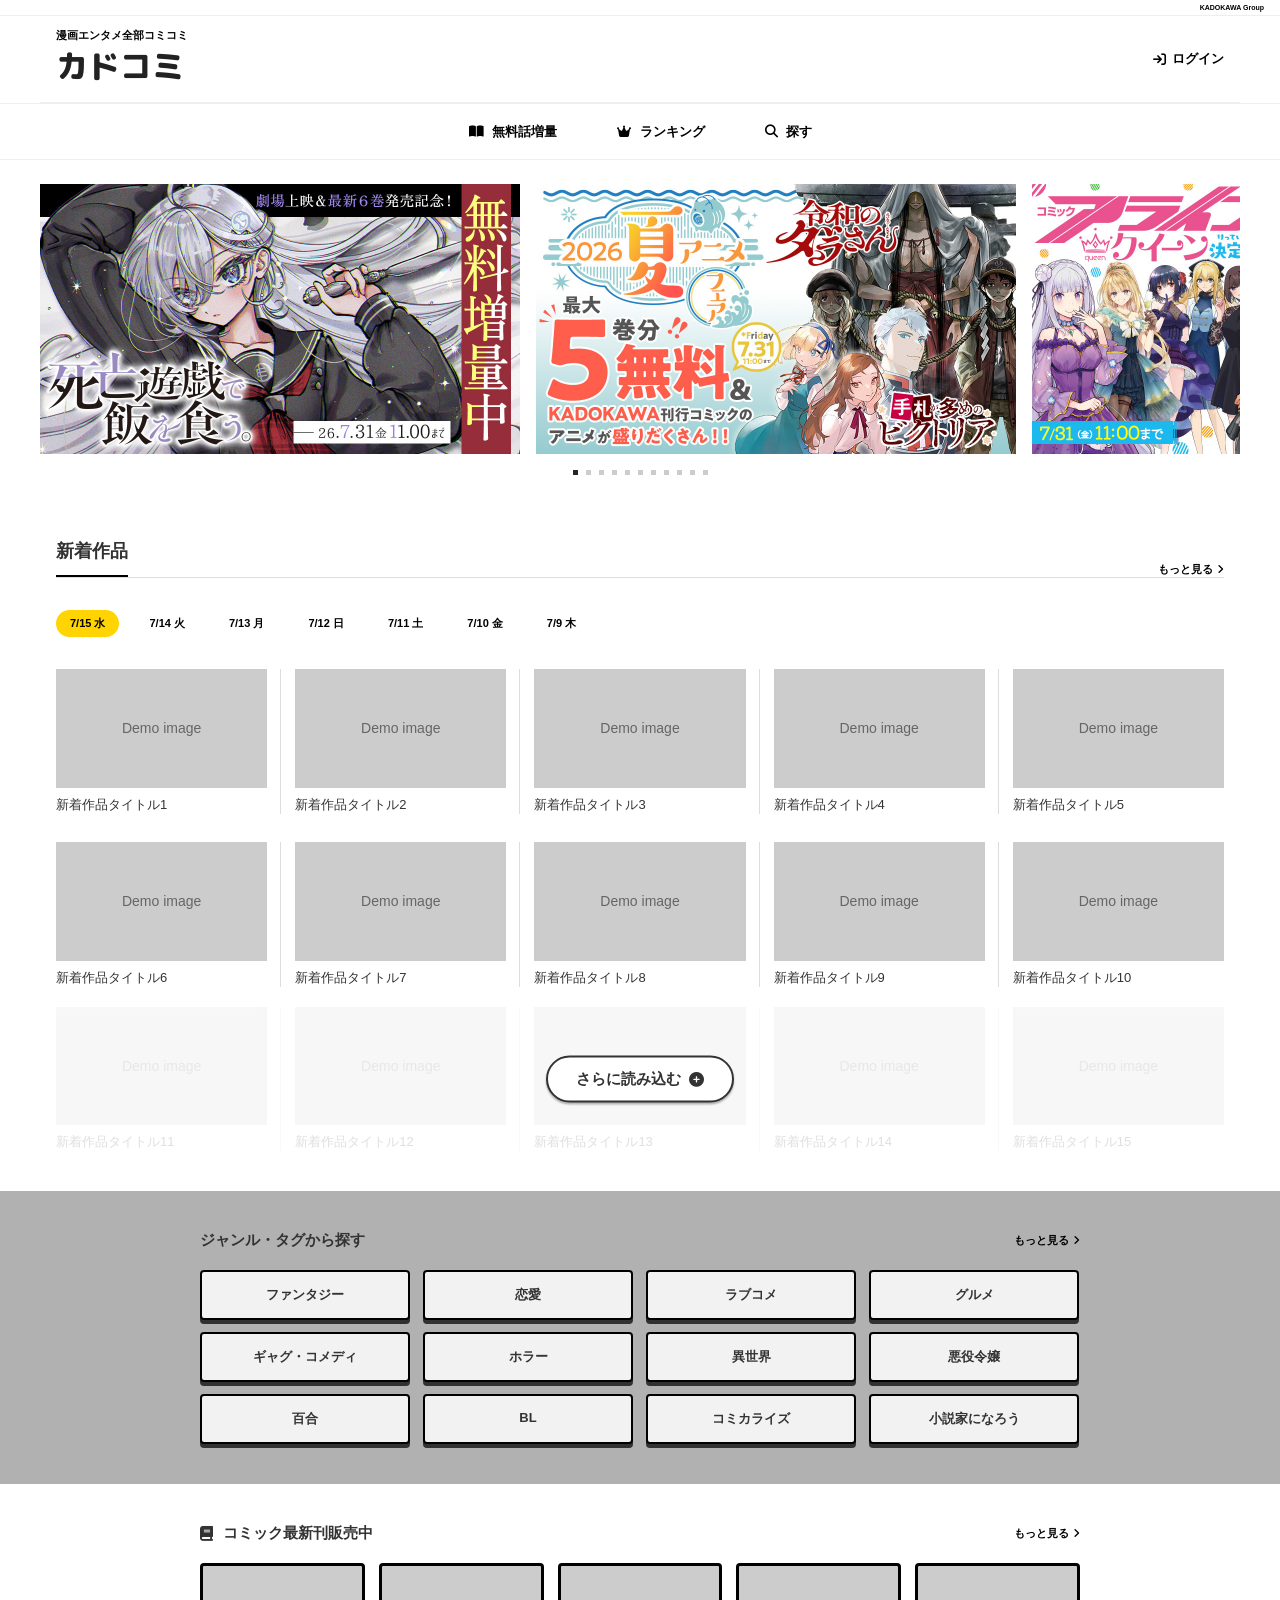
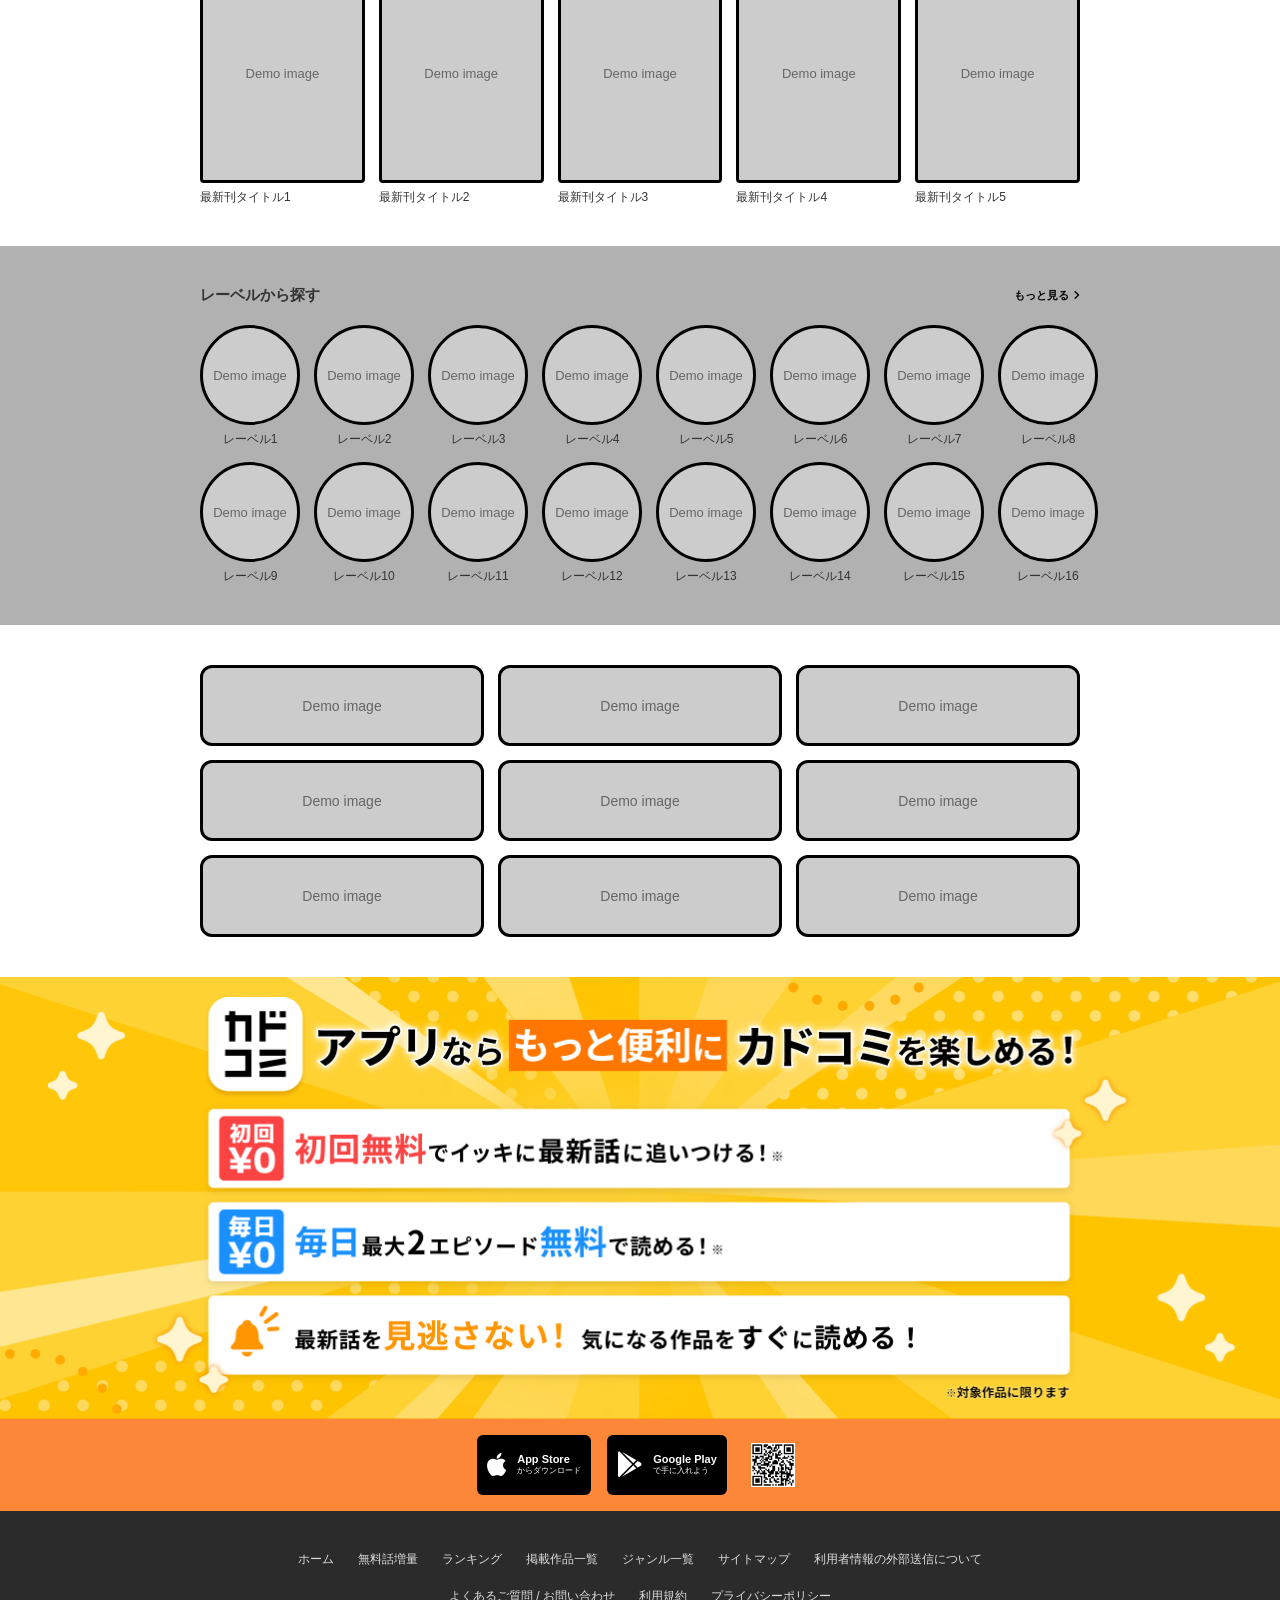
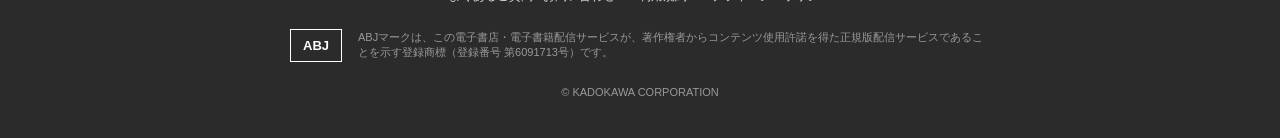
<file: index.html>
<!DOCTYPE html>
<html lang="ja">
<head>
    <meta charset="UTF-8">
    <meta name="viewport" content="width=device-width, initial-scale=1.0">
    <link rel="stylesheet" href="css/style.css">
    <link rel="stylesheet" href="https://cdnjs.cloudflare.com/ajax/libs/font-awesome/6.7.2/css/all.min.css">
    <link rel="stylesheet" href="https://fonts.googleapis.com/css2?family=M+PLUS+Rounded+1c:wght@800&display=swap">
    <title>カドコミ擬似サイト</title>
</head>
<body>

    <header class="header">

        <div class="top-bar">
            <p class="top-bar-text">KADOKAWA Group</p>
        </div>

        <div class="header-main">
            <a href="index.html" class="logo-area">
                <p class="logo-sub">漫画エンタメ全部コミコミ</p>
                <p class="logo">カドコミ</p>
            </a>

            <a href="404.html" class="login-link">
                <i class="fa-solid fa-arrow-right-to-bracket"></i>
                ログイン
            </a>
        </div>

    </header>

    <nav class="header-nav">
        <ul class="nav-list">
            <li>
                <a href="404.html">
                    <i class="fa-solid fa-book-open icon-book"></i>
                    無料話増量
                </a>
            </li>
            <li>
                <a href="404.html">
                    <i class="fa-solid fa-crown icon-crown"></i>
                    ランキング
                </a>
            </li>
            <li>
                <a href="404.html">
                    <i class="fa-solid fa-magnifying-glass icon-search"></i>
                    探す
                </a>
            </li>
        </ul>
    </nav>

    <main>

        <section class="hero">
            <div class="hero-slider">
                <div class="hero-track">
                    <a href="404.html" class="hero-slide">
                        <img src="images/019ea67f-1479-7195-9dbf-65be8c8811dd.jpg" alt="バナー画像1">
                    </a>
                    <a href="404.html" class="hero-slide">
                        <img src="images/019ebabb-6d8d-758f-b091-219b7172a973.jpg" alt="バナー画像2">
                    </a>
                    <a href="404.html" class="hero-slide">
                        <img src="images/019eede9-2f87-71d4-af38-1428bf359d37.jpg" alt="バナー画像3">
                    </a>
                    <a href="404.html" class="hero-slide">
                        <img src="images/019f23f7-ef51-766e-aaee-e67ee1238a6c.jpg" alt="バナー画像4">
                    </a>
                    <a href="404.html" class="hero-slide">
                        <img src="images/019f367a-ce0e-7d14-a510-c2630782b299.jpg" alt="バナー画像5">
                    </a>
                    <a href="404.html" class="hero-slide">
                        <img src="images/019f3687-9bc3-7d3e-8a22-bd0d7307e5b6.jpg" alt="バナー画像6">
                    </a>
                    <a href="404.html" class="hero-slide">
                        <img src="images/019f5fc3-d795-76d4-9754-eab1d4ae69c0.jpg" alt="バナー画像7">
                    </a>
                    <a href="404.html" class="hero-slide">
                        <img src="images/14893236-00e4-4842-b4b5-db1da528a8b7.jpg" alt="バナー画像8">
                    </a>
                    <a href="404.html" class="hero-slide">
                        <img src="images/76518535-2f04-4087-9804-4ca714e63f2b.jpg" alt="バナー画像9">
                    </a>
                    <a href="404.html" class="hero-slide">
                        <img src="images/89e91cdc-42d7-4fa9-946b-f43c2013e82c.jpg" alt="バナー画像10">
                    </a>
                    <a href="404.html" class="hero-slide">
                        <img src="images/c5521f5b-29b5-4efa-9ff3-e92c51d2cf8e.jpg" alt="バナー画像11">
                    </a>
                </div>
            </div>

            <div class="hero-dots"></div>
        </section>

        <section class="new-arrivals">
            <div class="section-header">
                <h2 class="section-title title-underline">新着作品</h2>
                <a href="404.html" class="more-link">
                    もっと見る
                    <i class="fa-solid fa-angle-right"></i>
                </a>
            </div>

            <div class="date-tabs">
                <a href="404.html" class="date-tab active">7/15 水</a>
                <a href="404.html" class="date-tab">7/14 火</a>
                <a href="404.html" class="date-tab">7/13 月</a>
                <a href="404.html" class="date-tab">7/12 日</a>
                <a href="404.html" class="date-tab">7/11 土</a>
                <a href="404.html" class="date-tab">7/10 金</a>
                <a href="404.html" class="date-tab">7/9 木</a>
            </div>

            <div class="arrival-grid">
                <a href="404.html" class="arrival-card">
                    <div class="arrival-image">Demo image</div>
                    <p class="arrival-title">新着作品タイトル1</p>
                </a>
                <a href="404.html" class="arrival-card">
                    <div class="arrival-image">Demo image</div>
                    <p class="arrival-title">新着作品タイトル2</p>
                </a>
                <a href="404.html" class="arrival-card">
                    <div class="arrival-image">Demo image</div>
                    <p class="arrival-title">新着作品タイトル3</p>
                </a>
                <a href="404.html" class="arrival-card">
                    <div class="arrival-image">Demo image</div>
                    <p class="arrival-title">新着作品タイトル4</p>
                </a>
                <a href="404.html" class="arrival-card">
                    <div class="arrival-image">Demo image</div>
                    <p class="arrival-title">新着作品タイトル5</p>
                </a>
                <a href="404.html" class="arrival-card">
                    <div class="arrival-image">Demo image</div>
                    <p class="arrival-title">新着作品タイトル6</p>
                </a>
                <a href="404.html" class="arrival-card">
                    <div class="arrival-image">Demo image</div>
                    <p class="arrival-title">新着作品タイトル7</p>
                </a>
                <a href="404.html" class="arrival-card">
                    <div class="arrival-image">Demo image</div>
                    <p class="arrival-title">新着作品タイトル8</p>
                </a>
                <a href="404.html" class="arrival-card">
                    <div class="arrival-image">Demo image</div>
                    <p class="arrival-title">新着作品タイトル9</p>
                </a>
                <a href="404.html" class="arrival-card">
                    <div class="arrival-image">Demo image</div>
                    <p class="arrival-title">新着作品タイトル10</p>
                </a>
            </div>

            <div class="load-more-wrapper">
                <div class="arrival-grid arrival-grid-fade">
                    <a href="404.html" class="arrival-card">
                        <div class="arrival-image">Demo image</div>
                        <p class="arrival-title">新着作品タイトル11</p>
                    </a>
                    <a href="404.html" class="arrival-card">
                        <div class="arrival-image">Demo image</div>
                        <p class="arrival-title">新着作品タイトル12</p>
                    </a>
                    <a href="404.html" class="arrival-card">
                        <div class="arrival-image">Demo image</div>
                        <p class="arrival-title">新着作品タイトル13</p>
                    </a>
                    <a href="404.html" class="arrival-card">
                        <div class="arrival-image">Demo image</div>
                        <p class="arrival-title">新着作品タイトル14</p>
                    </a>
                    <a href="404.html" class="arrival-card">
                        <div class="arrival-image">Demo image</div>
                        <p class="arrival-title">新着作品タイトル15</p>
                    </a>
                </div>

                <a href="404.html" class="load-more-button">
                    さらに読み込む
                    <i class="fa-solid fa-circle-plus"></i>

                </a>
            </div>
        </section>

        <section class="genre">
            <div class="genre-inner">
                <div class="section-header">
                    <h2 class="section-title-small">ジャンル・タグから探す</h2>
                    <a href="404.html" class="more-link">
                        もっと見る
                        <i class="fa-solid fa-angle-right"></i>
                    </a>
                </div>
                <div class="genre-grid">
                    <a href="404.html" class="genre-item">ファンタジー</a>
                    <a href="404.html" class="genre-item">恋愛</a>
                    <a href="404.html" class="genre-item">ラブコメ</a>
                    <a href="404.html" class="genre-item">グルメ</a>
                    <a href="404.html" class="genre-item">ギャグ・コメディ</a>
                    <a href="404.html" class="genre-item">ホラー</a>
                    <a href="404.html" class="genre-item">異世界</a>
                    <a href="404.html" class="genre-item">悪役令嬢</a>
                    <a href="404.html" class="genre-item">百合</a>
                    <a href="404.html" class="genre-item">BL</a>
                    <a href="404.html" class="genre-item">コミカライズ</a>
                    <a href="404.html" class="genre-item">小説家になろう</a>
                </div>
            </div>
        </section>

        <section class="new-release">
            <div class="section-header">
                <h2 class="section-title-small">
                    <i class="fa-solid fa-book"></i>
                    コミック最新刊販売中
                </h2>
                <a href="404.html" class="more-link">
                    もっと見る
                    <i class="fa-solid fa-angle-right"></i>
                </a>
            </div>
            <div class="card-grid">
                <a href="404.html" class="card">
                    <div class="card-image">Demo image</div>
                    <p class="card-title">最新刊タイトル1</p>
                </a>
                <a href="404.html" class="card">
                    <div class="card-image">Demo image</div>
                    <p class="card-title">最新刊タイトル2</p>
                </a>
                <a href="404.html" class="card">
                    <div class="card-image">Demo image</div>
                    <p class="card-title">最新刊タイトル3</p>
                </a>
                <a href="404.html" class="card">
                    <div class="card-image">Demo image</div>
                    <p class="card-title">最新刊タイトル4</p>
                </a>
                <a href="404.html" class="card">
                    <div class="card-image">Demo image</div>
                    <p class="card-title">最新刊タイトル5</p>
                </a>
            </div>
        </section>

        <section class="label-search">
            <div class="label-search-inner">
            <div class="section-header">
                <h2 class="section-title-small">
                    レーベルから探す
                </h2>
                <a href="404.html" class="more-link">
                    もっと見る
                    <i class="fa-solid fa-angle-right"></i>
                </a>
            </div>
            <div class="card-label">
                <a href="404.html" class="label">
                    <div class="label-image">Demo image</div>
                    <p class="label-title">レーベル1</p>
                </a>
                <a href="404.html" class="label">
                    <div class="label-image">Demo image</div>
                    <p class="label-title">レーベル2</p>
                </a>
                <a href="404.html" class="label">
                    <div class="label-image">Demo image</div>
                    <p class="label-title">レーベル3</p>
                </a>
                <a href="404.html" class="label">
                    <div class="label-image">Demo image</div>
                    <p class="label-title">レーベル4</p>
                </a>
                <a href="404.html" class="label">
                    <div class="label-image">Demo image</div>
                    <p class="label-title">レーベル5</p>
                </a>
                <a href="404.html" class="label">
                    <div class="label-image">Demo image</div>
                    <p class="label-title">レーベル6</p>
                </a>
                <a href="404.html" class="label">
                    <div class="label-image">Demo image</div>
                    <p class="label-title">レーベル7</p>
                </a>
                <a href="404.html" class="label">
                    <div class="label-image">Demo image</div>
                    <p class="label-title">レーベル8</p>
                </a>
                <a href="404.html" class="label">
                    <div class="label-image">Demo image</div>
                    <p class="label-title">レーベル9</p>
                </a>
                <a href="404.html" class="label">
                    <div class="label-image">Demo image</div>
                    <p class="label-title">レーベル10</p>
                </a>
                <a href="404.html" class="label">
                    <div class="label-image">Demo image</div>
                    <p class="label-title">レーベル11</p>
                </a>
                <a href="404.html" class="label">
                    <div class="label-image">Demo image</div>
                    <p class="label-title">レーベル12</p>
                </a>
                <a href="404.html" class="label">
                    <div class="label-image">Demo image</div>
                    <p class="label-title">レーベル13</p>
                </a>
                <a href="404.html" class="label">
                    <div class="label-image">Demo image</div>
                    <p class="label-title">レーベル14</p>
                </a>
                <a href="404.html" class="label">
                    <div class="label-image">Demo image</div>
                    <p class="label-title">レーベル15</p>
                </a>
                <a href="404.html" class="label">
                    <div class="label-image">Demo image</div>
                    <p class="label-title">レーベル16</p>
                </a>

            </div>
            </div>
        </section>

        <section class="banner-list">
            <div class="banner-grid">
                <div class="none-image">Demo image</div>
                <div class="none-image">Demo image</div>
                <div class="none-image">Demo image</div>
                <div class="none-image">Demo image</div>
                <div class="none-image">Demo image</div>
                <div class="none-image">Demo image</div>
                <div class="none-image">Demo image</div>
                <div class="none-image">Demo image</div>
                <div class="none-image">Demo image</div>
            </div>
        </section>

        <section class="promo-banner">
            <img src="images/kadocomiA.png" alt="アプリ紹介バナー">
        </section>

    </main>

    <footer class="footer">

        <div class="app-banner">
            <a href="404.html" class="app-badge">
                <i class="fa-brands fa-apple"></i>
                <span class="app-badge-text">
                    <span class="app-badge-large">App Store</span>
                    <span class="app-badge-small">からダウンロード</span>
                </span>
            </a>
            <a href="404.html" class="app-badge">
                <i class="fa-brands fa-google-play"></i>
                <span class="app-badge-text">
                    <span class="app-badge-large">Google Play</span>
                    <span class="app-badge-small">で手に入れよう</span>
                </span>
            </a>
            <div class="app-badge qr-badge">
                <img src="images/AppDownloadCode.0eaa0768.png" alt="アプリダウンロード用QRコード">
            </div>
        </div>

        <div class="footer-main">
            <ul class="footer-nav-list">
                <li><a href="index.html">ホーム</a></li>
                <li><a href="404.html">無料話増量</a></li>
                <li><a href="404.html">ランキング</a></li>
                <li><a href="404.html">掲載作品一覧</a></li>
                <li><a href="404.html">ジャンル一覧</a></li>
                <li><a href="404.html">サイトマップ</a></li>
                <li><a href="404.html">利用者情報の外部送信について</a></li>
            </ul>

            <ul class="footer-nav-list">
                <li><a href="404.html">よくあるご質問 / お問い合わせ</a></li>
                <li><a href="404.html">利用規約</a></li>
                <li><a href="404.html">プライバシーポリシー</a></li>
            </ul>

            <div class="abj-info">
                <p class="abj-mark">ABJ</p>
                <p class="abj-text">
                    ABJマークは、この電子書店・電子書籍配信サービスが、著作権者からコンテンツ使用許諾を得た正規版配信サービスであることを示す登録商標（登録番号 第6091713号）です。
                </p>
            </div>

            <p class="footer-text">&copy; KADOKAWA CORPORATION</p>
        </div>

    </footer>

    <script src="js/main.js"></script>

</body>
</html>
</file>
<file: css/style.css>
/* ==========================
   全体のリセットと共通設定
========================== */
* {
    margin: 0;
    padding: 0;
    box-sizing: border-box;
}

body {
    font-family: "Hiragino Kaku Gothic ProN", "Yu Gothic", sans-serif;
    color: #333;
    background-color: #ffffff;
}

a {
    text-decoration: none;
    color: inherit;
}

ul, ol {
    list-style: none;
}

img {
    width: 100%;
    display: block;
}

.section-title {
    font-size: 18px;
    display: flex;
    align-items: center;
    gap: 10px;
}

.section-title-small{
    font-size: 15px;
    display: flex;
    align-items: center;
    gap: 10px;
}

.title-underline {
    display: inline-flex;
    padding-bottom: 12px;
    border-bottom: 2px solid #000000;
}

.new-arrivals .section-header {
    align-items: flex-end;
    border-bottom: 1px solid #dddddd;
}

.section-header {
    display: flex;
    align-items: center;
    justify-content: space-between;
    margin-bottom: 20px;
}

.more-link {
    display: flex;
    align-items: center;
    gap: 4px;
    font-size: 11px;
    color: #000000;
    white-space: nowrap;
    font-weight: bold;
}

/* ==========================
   ヘッダー
========================== */
.header {
    background-color: #ffffff;
    border-bottom: 1px solid #eeeeee;
}

.top-bar {
    background-color: #ffffff;
    padding: 4px 16px;
    text-align: right;
    border-bottom: 1px solid #eeeeee;

}

.top-bar-text {
    font-size: 7px;
    color: #000000;
    font-weight: bold;
}

.header-main {
    max-width: 1200px;
    margin: 0 auto;
    padding: 12px 16px;
    display: flex;
    align-items: center;
    justify-content: space-between;
    border-bottom: 1px solid #eeeeee;
}

.logo-area {
    display: block;
}

.logo-sub {
    font-size: 11px;
    color: #000000;
    font-weight: bold;
}

.logo {
    font-family: "M PLUS Rounded 1c", sans-serif;
    font-weight: 800;
    font-size: 32px;
    color: #222222;
}

.login-link {
    display: flex;
    align-items: center;
    gap: 6px;
    font-size: 13px;
    color: #000000;
    font-weight: bold;

}

.header-nav {
    position: sticky;
    top: 0;
    z-index: 100;
    height: 56px;
    display: flex;
    align-items: center;
    background-color: #ffffff;
    border-bottom: 1px solid #eeeeee;
}

.nav-list {
    width: 100%;
    display: flex;
    justify-content: center;
    gap: 60px;
}

.nav-list a {
    display: flex;
    align-items: center;
    gap: 8px;
    color: #000000;
    font-size: 13px;
    font-weight: bold;
}

/* ==========================
   ヒーロースライドショー
========================== */
.hero {
    background-color: #ffffff;
    padding: 24px 0;
}

.hero-slider {
    max-width: 1200px;
    margin: 0 auto;
    padding: 0 ;
    overflow: hidden;
}

.hero-track {
    display: flex;
    gap: 16px;
    transition: transform 0.5s ease;
}

.hero-slide {
    flex: 0 0 auto;
    width: 480px;
}

.hero-dots {
    display: flex;
    justify-content: center;
    gap: 8px;
    margin-top: 16px;
}

.hero-dot {
    width: 5px;
    height: 5px;
    background-color: #cccccc;
    cursor: pointer;
}

.hero-dot.active {
    background-color: #252525;
}

/* ==========================
   新着作品の日付タブ
========================== */
.date-tabs {
    position: sticky;
    top: 56px;
    z-index: 90;
    display: flex;
    gap: 16px;
    padding: 12px 0;
    margin-bottom: 20px;
    background-color: #ffffff;
}

.date-tab {
    font-size: 11px;
    color: #000000;
    padding: 6px 14px;
    border-radius: 999px;
    font-weight: bold;

}

.date-tab.active {
    background-color: #ffd400;
    color: #000000;
    font-weight: bold;
}

/* ==========================
   新着作品のカード
========================== */
.arrival-grid {
    display: grid;
    grid-template-columns: repeat(5, 1fr);
    gap: 28px;
}

.arrival-card {
    display: block;
    position: relative;
}

.arrival-card:not(:nth-child(5n))::after {
    content: "";
    position: absolute;
    top: 0;
    bottom: 0;
    right: -14px;
    width: 1px;
    background-color: #dddddd;
}

.arrival-image {
    aspect-ratio: 16 / 9;
    background-color: #cccccc;
    color: #666666;
    display: flex;
    align-items: center;
    justify-content: center;
    font-size: 14px;
}

.arrival-title {
    margin-top: 8px;
    font-size: 13px;
}


/* ==========================
   ジャンル・タグから探す
========================== */
.genre {
    background-color: #b2b1b1;
}

.genre-inner {
    max-width: 1000px;
    margin: 0 auto;
    padding: 40px 60px;
}

.genre-grid {
    display: grid;
    grid-template-columns: repeat(4, 1fr);
    gap: 12px;
}

.genre-item {
    display: block;
    justify-self: start;
    width: 210px;
    text-align: center;
    padding: 14px 8px;
    background-color: #f2f2f2;
    border-radius: 4px;
    font-size: 13px;
    font-weight: bold;
    border: 2px solid #000000;
    box-shadow: 0 4px 0 #313131;
}


/* ==========================
   カード（最新刊）
========================== */
.new-arrivals {
    max-width: 1200px;
    margin: 0 auto;
    padding: 40px 16px;
}

.new-release {
    max-width: 1000px;
    margin: 0 auto;
    padding: 40px 60px;
}

.card-grid {
    display: grid;
    grid-template-columns: repeat(5, 1fr);
    gap: 14px;
}

.card {
    display: block;
}

.card-image {
    aspect-ratio: 3 / 4;
    background-color: #cccccc;
    color: #666666;
    display: flex;
    align-items: center;
    justify-content: center;
    font-size: 13px;
    border:3px solid #000 ;
    border-radius: 4px;
}

.card-title {
    margin-top: 6px;
    font-size: 12px;
}

/* ==========================
   レーベル
========================== */
.label-search {
    background-color: #b2b1b1;
}

.label-search-inner {
    max-width: 1000px;
    margin: 0 auto;
    padding: 40px 60px;
}


.card-label {
    display: grid;
    grid-template-columns: repeat(8, 1fr);
    gap: 14px;
}

.label {
    display: block;
    text-align: center;
}

.label-image {
    aspect-ratio: 3 / 4;
    background-color: #cccccc;
    color: #666666;
    display: flex;
    align-items: center;
    justify-content: center;
    font-size: 13px;
    border-radius: 50%;
    width: 100px;
    height: 100px;
    margin: 0 auto;
    border: 3px solid #000;
}

.label-title {
    margin-top: 6px;
    font-size: 12px;
}

/* ==========================
   バナー一覧
========================== */
.banner-list {
    max-width: 1000px;
    margin: 0 auto;
    padding: 40px 60px;
}

.banner-grid {
    display: grid;
    grid-template-columns: repeat(3, 1fr);
    gap: 14px;
}

.none-image {
    aspect-ratio: 7 / 2;
    background-color: #cccccc;
    color: #666666;
    display: flex;
    align-items: center;
    justify-content: center;
    font-size: 14px;
    border-radius: 12px;
    border: 3px solid #000;
}

/* ==========================
   もっと見る
========================== */
.load-more-wrapper {
    position: relative;
    margin-top: 20px;
}

.arrival-grid-fade {
    opacity: 0.15;
}

.load-more-button {
    position: absolute;
    top: 50%;
    left: 50%;
    transform: translate(-50%, -50%);
    display: flex;
    align-items: center;
    gap: 8px;
    padding: 12px 28px;
    border: 2px solid #333333;
    box-shadow:0 2px 2px  #b2b1b1;
    border-radius: 999px;
    background-color: #ffffff;
    font-size: 15px;
    font-weight: bold;
    white-space: nowrap;
}



/* ==========================
   404ページ
========================== */
.not-found {
    max-width: 1200px;
    margin: 0 auto;
    padding: 80px 16px;
    text-align: center;
}

.not-found-title {
    font-size: 60px;
    color: #fc8739;
    margin-bottom: 16px;
}

.not-found-text {
    font-size: 16px;
    margin-bottom: 24px;
}

.not-found-link {
    display: inline-block;
    padding: 10px 24px;
    background-color: #fc8739;
    color: #ffffff;
    border-radius: 4px;
}

.not-found-footer {
    position: fixed;
    left: 0;
    right: 0;
    bottom: 20px;
    text-align: center;
    font-size: 12px;
    color: #999999;
}


/* ==========================
   アプリ紹介バナー画像
========================== */
.promo-banner {
    width: 100%;
}

/* ==========================
   フッター
========================== */
.app-banner {
    background-color: #fc8739;
    padding: 16px 0;
    display: flex;
    justify-content: center;
    gap: 16px;
}

.app-badge {
    display: flex;
    align-items: center;
    gap: 10px;
    background-color: #000000;
    color: #ffffff;
    padding: 8px 10px;
    border-radius: 6px;
}

.app-badge i {
    font-size: 26px;
}

.qr-badge {
    background-color: transparent;
    padding: 8px;
}

.qr-badge img {
    width: 44px;
    height: 44px;
}

.app-badge-text {
    display: flex;
    flex-direction: column;
    line-height: 1.3;
}

.app-badge-small {
    font-size: 8px;
}

.app-badge-large {
    font-size: 11px;
    font-weight: bold;
}

.footer-main {
    background-color: #2b2b2b;
    color: #ffffff;
    text-align: center;
    padding: 40px 16px;
}

.footer-nav-list {
    display: flex;
    flex-wrap: wrap;
    justify-content: center;
    gap: 24px;
    margin-bottom: 20px;
    font-size: 12px;
    color: #dddddd;
}

.abj-info {
    display: flex;
    align-items: center;
    justify-content: center;
    gap: 16px;
    max-width: 700px;
    margin: 24px auto;
    text-align: left;
}

.abj-mark {
    flex: 0 0 auto;
    border: 1px solid #ffffff;
    padding: 8px 12px;
    font-size: 13px;
    font-weight: bold;
}

.abj-text {
    font-size: 11px;
    color: #999999;
}

.footer-text {
    margin-top: 20px;
    font-size: 11px;
    color: #999999;
}


/* ==========================
   レスポンシブ対応（追記分・768px以下のみ上書き）
========================== */
@media (max-width: 768px) {
    /* スライドショー：画像1枚が見えるサイズ */
    .hero-slide {
        width: 100%;
    }

    /* 新着作品：横2つ */
    .arrival-grid {
        grid-template-columns: repeat(2, 1fr);
    }
    .arrival-card::after {
        display: none;
    }

    /* ジャンル・タグから探す：横2つ */
    .genre-inner {
        padding: 40px 16px;
    }
    .genre-grid {
        grid-template-columns: repeat(2, 1fr);
    }
    .genre-item {
        width: 100%;
    }

    /* コミック最新刊販売中：横3つ */
    .new-release {
        padding: 40px 16px;
    }
    .card-grid {
        grid-template-columns: repeat(3, 1fr);
    }

    /* レーベルから探す：横4つ */
    .label-search-inner {
        padding: 40px 16px;
    }
    .card-label {
        grid-template-columns: repeat(4, 1fr);
    }
    .label-image {
        width: 100%;
        height: auto;
        aspect-ratio: 1 / 1;
    }

    /* 新着作品：日付タブは横スクロールにしてページ全体がはみ出さないようにする */
    .date-tabs {
        overflow-x: auto;
        flex-wrap: nowrap;
        -webkit-overflow-scrolling: touch;
    }
    .date-tab {
        flex-shrink: 0;
    }
    .date-tabs::-webkit-scrollbar {
        display: none;
    }

    /* バナー一覧：縦に1つずつ */
    .banner-list {
        padding: 40px 16px;
    }
    .banner-grid {
        grid-template-columns: 1fr;
    }

    /* ここから下は自由に対応 */
    .header-main {
        padding: 12px 16px;
    }
    .nav-list {
        gap: 24px;
    }
    .app-banner {
        flex-wrap: wrap;
        padding: 16px;
    }
}
</file>
